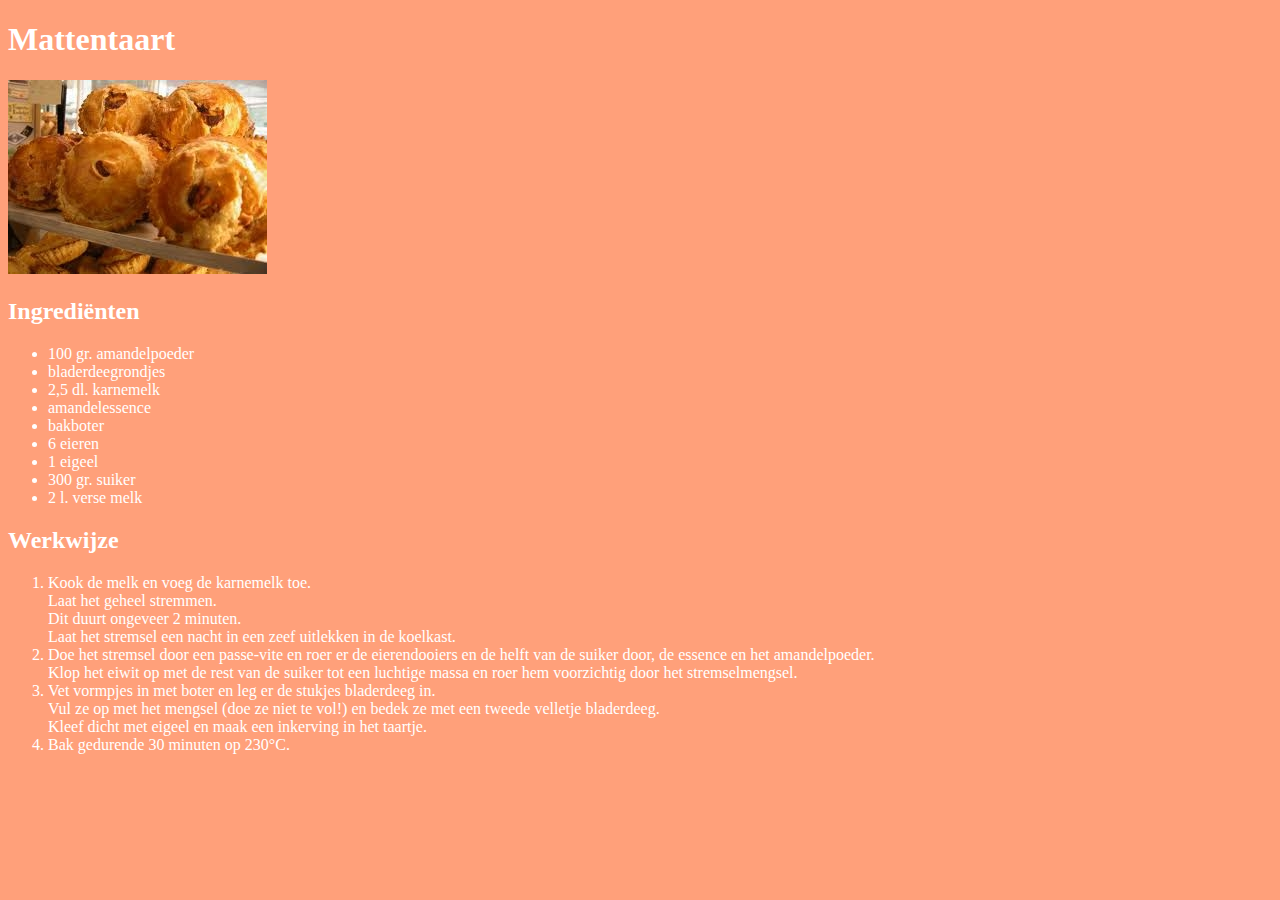
<file: mattentaart.html>
﻿<!DOCTYPE html>
<html>
<head>
<meta charset="UTF-8">
<title>Mattentaart</title>
<link rel="stylesheet" href="default.css">
</head>
<body>
<h1>Mattentaart</h1> <img src="images/mattentaart.jpg" alt="mattentaart" />
<h2>Ingrediënten</h2>
<ul>
<li>100 gr. amandelpoeder</li>
<li>bladerdeegrondjes</li>
<li>2,5 dl. karnemelk</li>
<li>amandelessence</li>
<li>bakboter</li>
<li>6 eieren</li>
<li>1 eigeel</li>
<li>300 gr. suiker</li>
<li>2 l. verse melk</li>
</ul>
<h2>Werkwijze</h2>
<ol>
<li>Kook de melk en voeg de karnemelk toe.<br>
Laat het geheel stremmen.<br>
Dit duurt ongeveer 2 minuten.<br>
Laat het stremsel een nacht in een zeef uitlekken in de koelkast.</li>
<li>Doe het stremsel door een passe-vite en roer er de eierendooiers en de helft van de suiker door, de essence en het amandelpoeder.<br>
Klop het eiwit op met de rest van de suiker tot een luchtige massa en roer hem voorzichtig door het stremselmengsel.</li>
<li>
Vet vormpjes in met boter en leg er de stukjes bladerdeeg in.<br>
Vul ze op met het mengsel (doe ze niet te vol!) en bedek ze met een tweede velletje bladerdeeg.<br>
Kleef dicht met eigeel en maak een inkerving in het taartje.</li>
<li>Bak gedurende 30 minuten op 230°C.</li>
</ol>
</body>
</html>
</file>
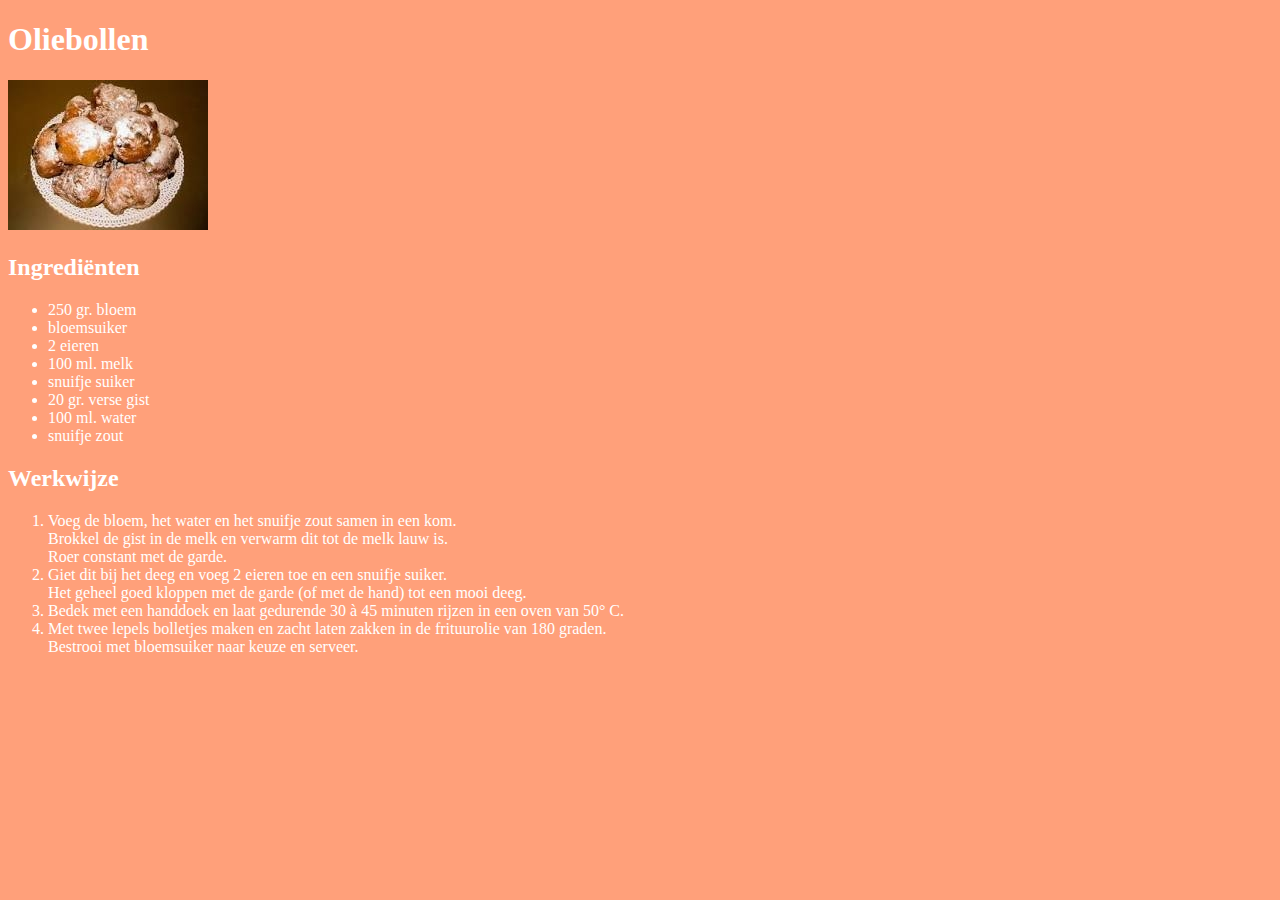
<file: oliebollen.html>
﻿<!DOCTYPE html>
<html>
<head>
<meta charset="UTF-8">
<title>Oliebollen</title>
<link rel="stylesheet" href="default.css">
</head>
<body>
<h1>Oliebollen</h1>
<img src="images/oliebollen.jpg" alt="oliebollen">
<h2>Ingrediënten</h2>
<ul>
<li>250 gr. bloem</li>
<li>bloemsuiker</li>
<li>2 eieren</li>
<li>100 ml. melk</li>
<li>snuifje suiker</li>
<li>20 gr. verse gist</li>
<li>100 ml. water</li>
<li>snuifje zout</li>
</ul>
<h2>Werkwijze</h2>
<ol>
<li>Voeg de bloem, het water en het snuifje zout samen in een kom.<br>
Brokkel de gist in de melk en verwarm dit tot de melk lauw is.<br>
Roer constant met de garde.</li>
<li>Giet dit bij het deeg en voeg 2 eieren toe en een snuifje suiker.<br>
Het geheel goed kloppen met de garde (of met de hand) tot een mooi deeg.</li>
<li>Bedek met een handdoek en laat gedurende 30 à 45 minuten rijzen in een oven van 50° C.</li>
<li>Met twee lepels bolletjes maken en zacht laten zakken in de frituurolie van 180 graden.<br>

Bestrooi met bloemsuiker naar keuze en serveer.</li>

</ol>
</body>
</html>
</file>
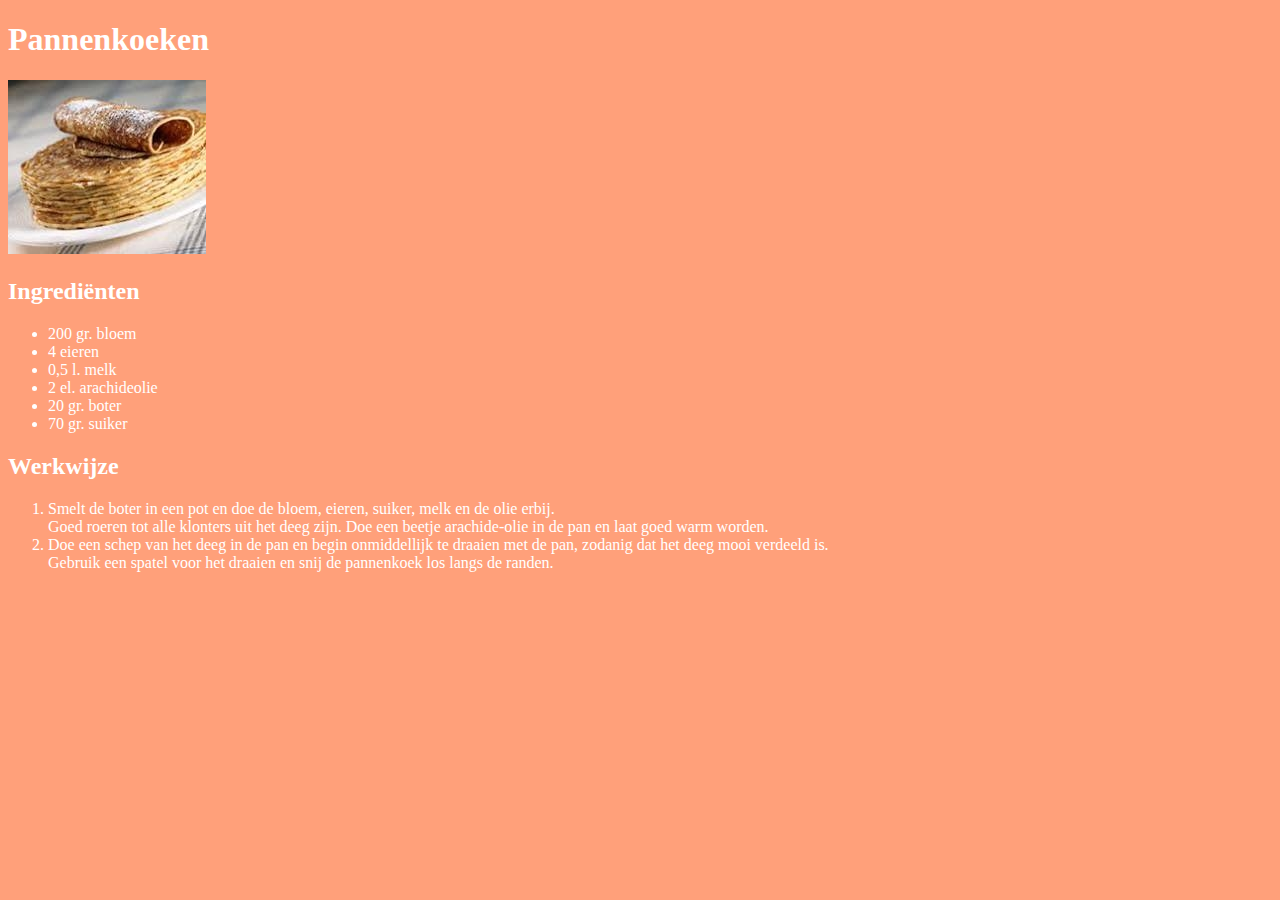
<file: pannenkoeken.html>
<!DOCTYPE html>
<html>
<head>
<meta charset="UTF-8">
<title>Pannenkoeken</title>
<link rel="stylesheet" href="default.css">
</head>
<body>
<h1>Pannenkoeken</h1>
<img src="images/pannenkoeken.jpg" alt="pannenkoeken">
<h2>Ingrediënten</h2>
<ul>
<li>200 gr. bloem</li>
<li>4 eieren</li>
<li>0,5 l. melk</li>
<li>2 el. arachideolie</li>
<li>20 gr. boter</li>
<li>70 gr. suiker</li>
</ul>
<h2>Werkwijze</h2>
<ol>
<li>Smelt de boter in een pot en doe de bloem, eieren, suiker, melk en de olie erbij.<br>
Goed roeren tot alle klonters uit het deeg zijn. Doe een beetje arachide-olie in de pan en laat goed warm worden.</li>
<li>Doe een schep van het deeg in de pan en begin onmiddellijk te draaien met de pan, zodanig dat het deeg mooi verdeeld is.<br>
Gebruik een spatel voor het draaien en snij de pannenkoek los langs de randen.</li>
</ol>
</body>
</html>
</file>
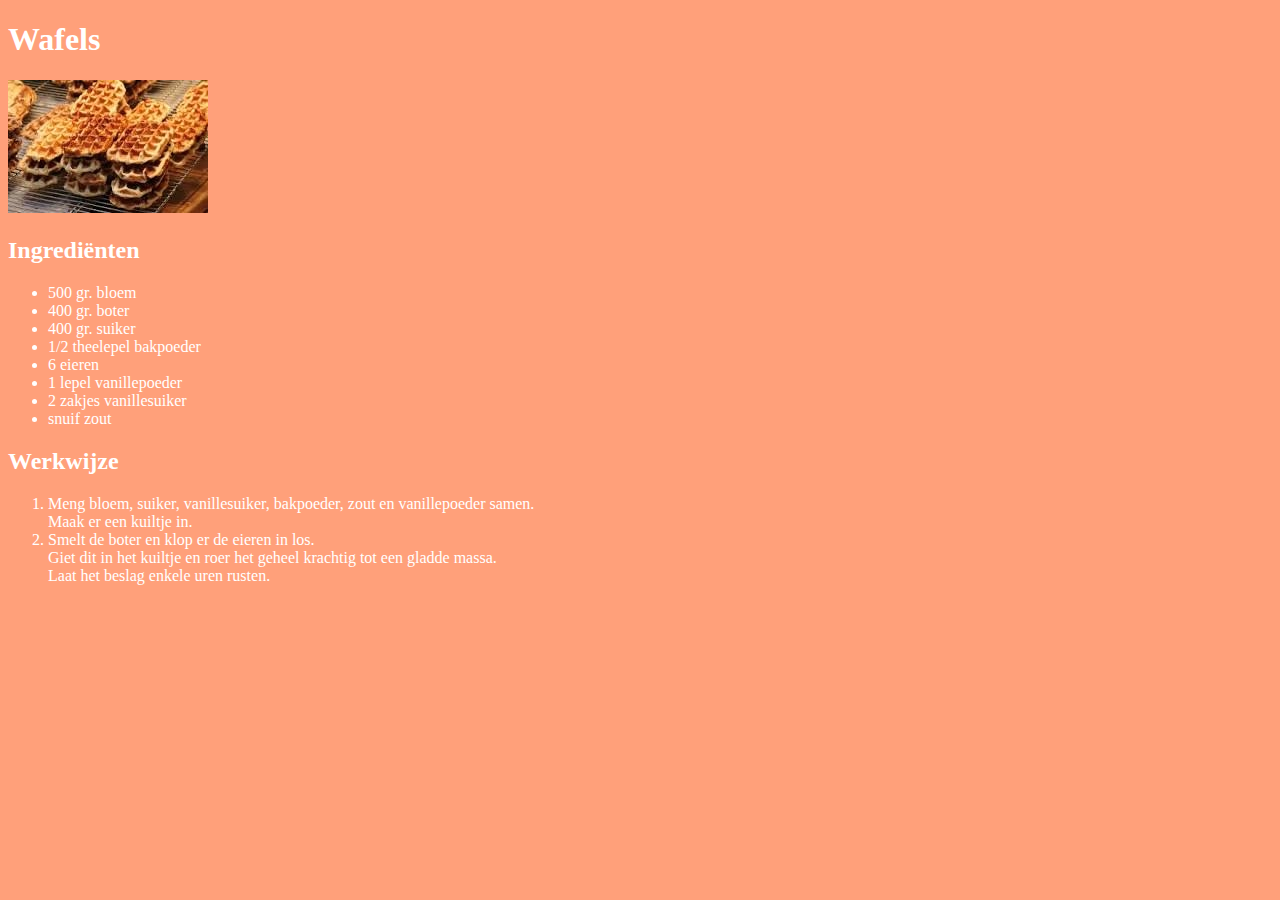
<file: wafels.html>
<!DOCTYPE html>
<html>
<head>
<meta charset="UTF-8">
<title>Wafels</title>
<link rel="stylesheet" href="default.css">
</head>
<body>
<h1>Wafels</h1>
<img src="images/wafels.jpg" alt="wafels">
<h2>Ingrediënten</h2>
<ul>
<li>500 gr. bloem</li>
<li>400 gr. boter</li>
<li>400 gr. suiker</li>
<li>1/2 theelepel bakpoeder</li>
<li>6 eieren</li>
<li>1 lepel vanillepoeder</li>
<li>2 zakjes vanillesuiker</li>
<li>snuif zout</li>
</ul>
<h2>Werkwijze</h2>
<ol>
<li>Meng bloem, suiker, vanillesuiker, bakpoeder, zout en vanillepoeder samen.<br>
Maak er een kuiltje in.</li>
<li>Smelt de boter en klop er de eieren in los.<br>
Giet dit in het kuiltje en roer het geheel krachtig tot een gladde massa.<br>
Laat het beslag enkele uren rusten.</li>
</ol>
</body>
</html>
</file>
<file: default.css>
body {
	font-family: verdana;

	background-color: LightSalmon;

	color: white;
}
</file>
